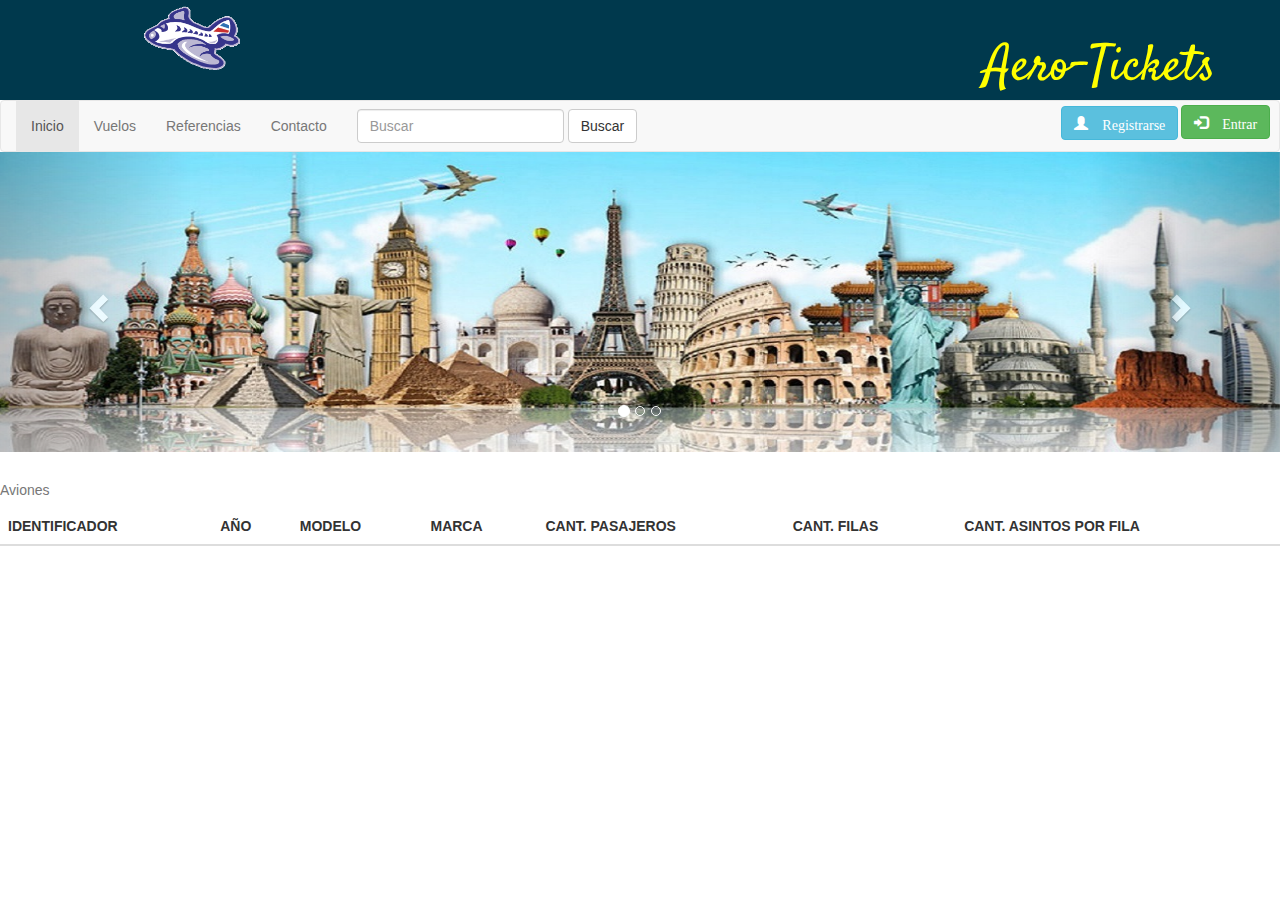
<file: web/index.html>
<!DOCTYPE html>
<!--
To change this license header, choose License Headers in Project Properties.
To change this template file, choose Tools | Templates
and open the template in the editor.
-->
<html>
    <head>
        <title>ReservacionesCR</title>
        <meta charset="UTF-8">
        <meta name="viewport" content="width=device-width, initial-scale=1.0">
        <link rel="stylesheet" href="https://maxcdn.bootstrapcdn.com/bootstrap/3.3.7/css/bootstrap.min.css">
        <script src="https://ajax.googleapis.com/ajax/libs/jquery/3.2.0/jquery.min.js"></script>
        <script src="https://maxcdn.bootstrapcdn.com/bootstrap/3.3.7/js/bootstrap.min.js"></script>
        <link href="css/estilos.css" rel="stylesheet" type="text/css"/>
        <link href="https://fonts.googleapis.com/css?family=Satisfy" rel="stylesheet">
    </head>
    <body>
        <div id="encabezado">
            <h3>Aero-Tickets</h3>
            <img src="imagenes/inicio/avion.gif" alt=""/>
        </div>
        <div id="navBar">
            <nav class="navbar navbar-default">
                <div class="container-fluid">
                    <ul class="nav navbar-nav">
                        <li class="active"><a href="#">Inicio</a></li>
                        <li><a href="#">Vuelos</a></li>
                        <li><a href="#">Referencias</a></li>
                        <li><a href="#">Contacto</a></li>
                    </ul>
                    <form class="navbar-form navbar-left">
                        <div class="form-group">
                            <input type="text" class="form-control" placeholder="Buscar">
                        </div>
                        <button type="submit" class="btn btn-default">Buscar</button>
                    </form>
                    <ul class="nav navbar-nav navbar-right" id="menuLogSign">
                        <li><button type="button" class="btn btn-info glyphicon glyphicon-user" data-toggle="modal" data-target="#myModalRegistro"> Registrarse</button></li>
                        <li><button type="button" class="btn btn-success glyphicon glyphicon-log-in" data-toggle="modal" data-target="#myModalIngreso"> Entrar</button></li>
                    </ul>
                </div>
            </nav>
        </div>  <!--Navbar-->
        <div id="myCarousel" class="banner carousel slide" data-ride="carousel">
            <ol class="carousel-indicators">
                <li data-target="#myCarousel" data-slide-to="0" class="active"></li>
                <li data-target="#myCarousel" data-slide-to="1"></li>
                <li data-target="#myCarousel" data-slide-to="2"></li>
                
            </ol>
            <div class="carousel-inner" role="listbox"> 
                <div class="item active">
                    <img src="imagenes/Banner/banner-travel.jpg" alt=""/>
                    <div class="carousel-caption">
                        <h3></h3>
                        <p></p>
                    </div>
                </div>
                <div class="item">
                    <img src="imagenes/Banner/banner-1814989_1280.jpg" alt=""/>
                    <div class="carousel-caption">
                        <h3></h3> 
                        <p></p>
                    </div>
                </div>
                <div class="item">
                    <img src="imagenes/Banner/banner.jpg" alt=""/>
                    <div class="carousel-caption">
                        <h3></h3>
                        <p></p>
                    </div>
                </div>
            </div>

            <!-- Left and right controls -->
            <a class="left carousel-control" href="#myCarousel" role="button" data-slide="prev"><span class="glyphicon glyphicon-chevron-left" aria-hidden="true"></span>
                <span class="sr-only">Anterior</span>
            </a>
            <a class="right carousel-control" href="#myCarousel" role="button" data-slide="next">
                <span class="glyphicon glyphicon-chevron-right" aria-hidden="true"></span>
                <span class="sr-only">Siguiente</span>
            </a>
        </div>  <!--Slider-->
        <div class="container">
            <!-- Modal -->
            <div class="modal fade" id="myModalRegistro" role="dialog">
                <div class="modal-dialog">
                    <!-- Modal content-->
                    <div class="modal-content">
                        <div class="modal-header">
                            <button type="button" class="close" data-dismiss="modal">&times;</button>
                            <h4 class="modal-title">Inscripción Usuario</h4>
                        </div>
                        <div class="modal-body" id="modalForm">
                            <form class="form-horizontal" role="form">
                                <div class="form-group">
                                    <label for="usuario" class="col-lg-2 control-label">Usuario</label>
                                    <div class="col-lg-2">
                                        <input type="text" class="form-control" id="usuario_sign"
                                               placeholder="Usuario">
                                    </div>
                                </div>
                                <div class="form-group">
                                    <label for="correo" class="col-lg-2 control-label">Correo</label>
                                    <div class="col-lg-2">
                                        <input type="email" class="form-control" id="correo_sign"
                                               placeholder="Email">
                                    </div>
                                </div>
                                <div class="form-group">
                                    <label for="password" class="col-lg-2 control-label">Contraseña</label>
                                    <div class="col-lg-2">
                                        <input type="password" class="form-control" id="password_sign"
                                               placeholder="Contraseña">
                                    </div>
                                </div>
                                <div class="form-group">
                                    <label for="password_confirm" class="col-lg-2 control-label">Confirmar contraseña</label>
                                    <div class="col-lg-2">
                                        <input type="password" id="password_confirm_sign" 
                                               class="form-control" placeholder="Contraseña">
                                    </div>
                                </div>
                                <div class="form-group" id="inputAux">
                                    <label for="nombre_apellidos" class="col-xs-1 control-label">Nombre</label>
                                    <div class="col-xs-3">
                                        <input type="text" id="primer_ap_sign" class="form-control" placeholder="Primer Apellido">
                                    </div>
                                    <div class="col-xs-3">
                                        <input type="text" id="segundo_ap_sign" class="form-control" placeholder="Segundo Apellido">
                                    </div>
                                    <div class="col-xs-3">
                                        <input type="text" id="nombre_sign" class="form-control" placeholder="Nombre">
                                    </div>
                                </div>
                                <div class="form-group">
                                    <label for="pais" class="col-lg-2 control-label">Nacionalidad</label>
                                    <div class="col-xs-4">
                                        <select class="form-control">
                                            <option>Elige un país</option>
                                            <option>Costa Rica</option>
                                            <option>Nicaragua</option>
                                            <option>Omán</option>
                                            <option>Sudáfrica</option>
                                            <option>Zambia</option>
                                        </select>
                                    </div>
                                </div>
                                <div class="form-group">
                                    <label for="direccion" class="col-xs-2 control-label">Dirección</label>
                                    <div class="col-xs-3">
                                        <input type="text" id="ciudad" class="form-control" placeholder="Ciudad">
                                    </div>
                                    <div class="col-xs-3">
                                        <input type="text" id="estado" class="form-control" placeholder="Estado">
                                    </div>
                                </div>
                                <div class="modal-footer buttonOpt" >
                                    <button type="button" class="btn btn-default" data-dismiss="modal">Cerrar</button>
                                    <button type="button" class="btn btn-primary">Registrarse</button>
                                </div>
                            </form>
                        </div>
                    </div>
                </div>
            </div>
        </div>  <!--Registro-->
        <div class="container">
            <!-- Modal -->
            <div class="modal fade" id="myModalIngreso" role="dialog">
                <div class="modal-dialog">
                    <!-- Modal content-->
                    <div class="modal-content">
                        <div class="modal-header">
                            <button type="button" class="close" data-dismiss="modal">&times;</button>
                            <h4 class="modal-title">Ingreso Usuario</h4>
                        </div>
                        <div class="modal-body" id="modalForm">
                            <form class="form-horizontal" role="form">
                                <div class="form-group">
                                    <label for="usuario" class="col-lg-2 control-label">Usuario</label>
                                    <div class="col-lg-2">
                                        <input type="text" class="form-control" id="usuario_sign"
                                               placeholder="Usuario">
                                    </div>
                                </div>
                                <div class="form-group">
                                    <label for="password" class="col-lg-2 control-label">Contraseña</label>
                                    <div class="col-lg-2">
                                        <input type="password" class="form-control" id="password_sign"
                                               placeholder="Contraseña">
                                    </div>
                                </div><div class="modal-footer buttonOpt" >
                                    <button type="button" class="btn btn-default" data-dismiss="modal">Cerrar</button>
                                    <button type="button" class="btn btn-primary">Ingresar</button>
                                </div>
                            </form>
                        </div>
                    </div>
                </div>
            </div>
        </div>  <!--Ingreso-->
         <div align="center">
             <table class="table table-striped">
                 <caption>Aviones</caption>
                    <thead>
                        <tr>
                            <th>IDENTIFICADOR</th>
                            <th>AÑO</th>
                            <th>MODELO</th>
                            <th>MARCA</th>
                            <th>CANT. PASAJEROS</th>
                            <th>CANT. FILAS</th>
                            <th>CANT. ASINTOS POR FILA</th>
                        </tr>
                    </thead>
                    <tbody id="listado"></tbody> <!-- donde se muestra la informacion -->
                </table>
        </div>
        <div></div>
    </body>
</html>
</file>
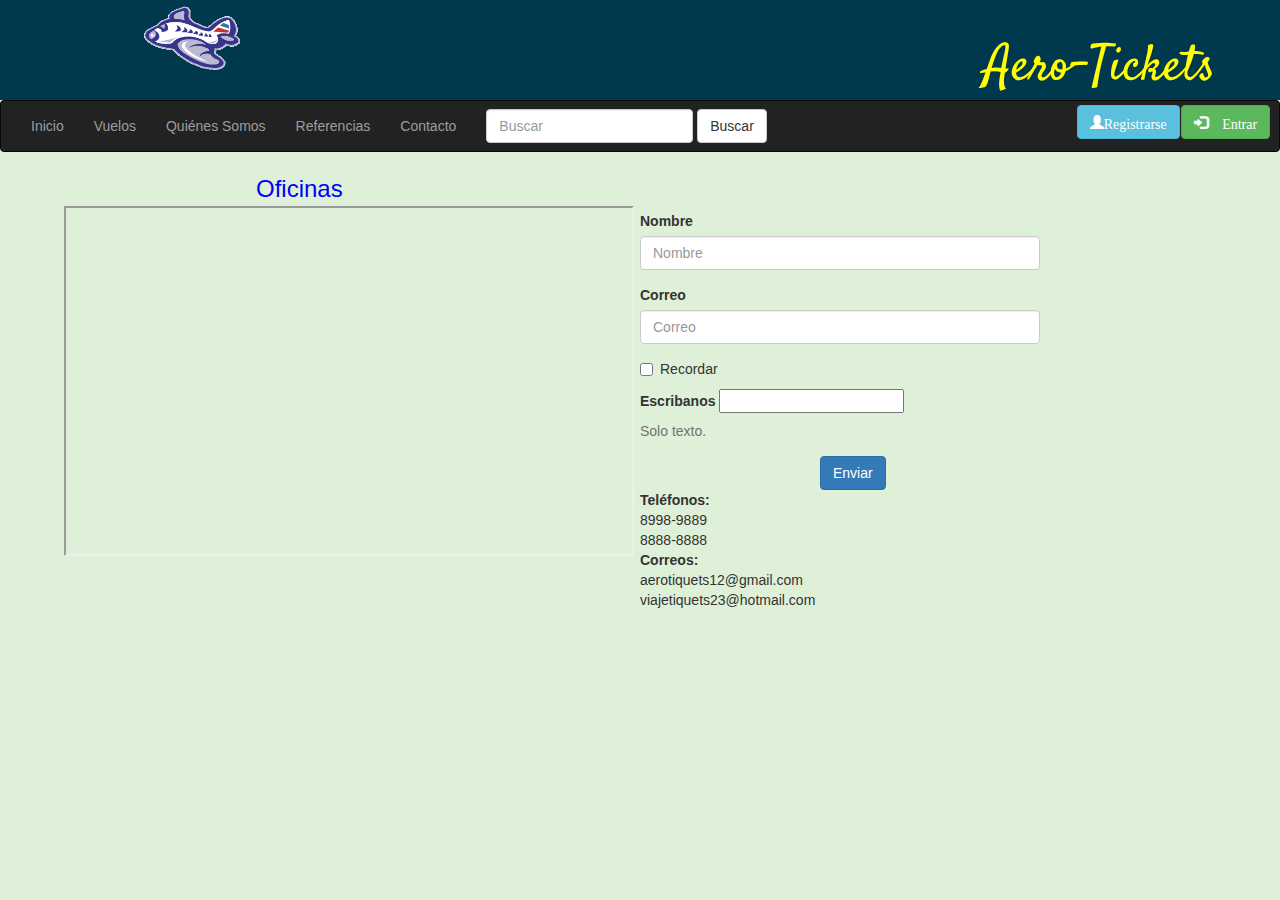
<file: web/pags/contactenos.html>
<!DOCTYPE html>
<!--
To change this license header, choose License Headers in Project Properties.
To change this template file, choose Tools | Templates
and open the template in the editor.
-->
<html>
    <head>
        <title>Contacto</title>
         <meta charset="UTF-8">
        <meta name="viewport" content="width=device-width, initial-scale=1.0">
        <link rel="stylesheet" href="https://maxcdn.bootstrapcdn.com/bootstrap/3.3.7/css/bootstrap.min.css">
        <script src="https://ajax.googleapis.com/ajax/libs/jquery/3.2.0/jquery.min.js"></script>
        <script src="https://maxcdn.bootstrapcdn.com/bootstrap/3.3.7/js/bootstrap.min.js"></script>
        <link href="../css/estilos.css" rel="stylesheet" type="text/css"/>
        <link href="https://fonts.googleapis.com/css?family=Satisfy" rel="stylesheet">
    </head>
    <body class="bg-success">
        <div id="encabezado">
            <h3>Aero-Tickets</h3>
            <img src="../imagenes/inicio/avion.gif" alt=""/>
        </div>
        <div id="navBar">
            <nav class="navbar navbar-inverse">
                <div class="container-fluid">
                    <ul class="nav navbar-nav">                        
                        <li><a href="../index.jsp">Inicio</a></li>
                        <li><a href="#">Vuelos</a></li>
                        <li><a href="quienesSomos.html">Quiénes Somos</a></li>
                        <li><a href="#">Referencias</a></li>
                        
                        <li><a href="contactenos.html">Contacto</a></li>
                    </ul>
                    <form class="navbar-form navbar-left">
                        <div class="form-group">
                            <input type="text" class="form-control" placeholder="Buscar">
                        </div>
                        <button type="submit" class="btn btn-default">Buscar</button>
                    </form>
                    <ul class="nav navbar-nav navbar-right" id="menuLogSign">
                        <li><button type="button" class="btn btn-info glyphicon glyphicon-user" data-toggle="modal" data-target="#myModalRegistro">Registrarse</button></li>
                        <li><button type="button" class="btn btn-success glyphicon glyphicon-log-in" data-toggle="modal" data-target="#myModalIngreso"> Entrar</button></li>
                    </ul>
                </div>
            </nav>
        </div>  <!--Navbar-->    
        <!----> <h3 class="modal-title oficinas">Oficinas</h3>
        <div class="mapa">
        <iframe src="https://www.google.com/maps/embed?pb=!1m18!1m12!1m3!1d62867.597373497214!2d-84.23890192212515!3d9.998277992852325!2m3!1f0!2f0!3f0!3m2!1i1024!2i768!4f13.1!3m3!1m2!1s0x8fa0f9a32e823a41%3A0xc545f9616eaf5b01!2sAeropuerto+Internacional+Juan+Santamar%C3%ADa!5e0!3m2!1ses!2scr!4v1492556102764" width="570" height="350" allowfullscreen></iframe>       
        </div>
               <div class="contacto">            
             <form>
                <div class="form-group">
                    <label for="nombre">Nombre</label>
                    <input type="text" class="form-control" id="exampleInputEmail1" placeholder="Nombre">
                </div>
                 <div class="form-group">
                     <label for="correo">Correo</label>
                     <input type="text" class="form-control" id="correo" placeholder="Correo">
                 </div>
                 <div class="checkbox">
                     <label>
                         <input type="checkbox">Recordar
                     </label>
                 </div>
                 <div class="form-group">
                     <label for="escribanos">Escribanos</label>
                     <input type="text" id="escribanos">
                     <p class="help-block">Solo texto.</p>
                 </div> 
             </form>
             <button type="submit" class="btn btn-primary enviar">Enviar</button>
             <br>
             <b> Teléfonos:</b> <br>8998-9889<br>8888-8888 <br>
             <b>Correos:</b> <br> aerotiquets12@gmail.com <br> viajetiquets23@hotmail.com <br>
        </div>
        <div class="container">
            <!-- Modal -->
            <div class="modal fade" id="myModalRegistro" role="dialog">
                <div class="modal-dialog">
                    <!-- Modal content-->
                    <div class="modal-content">
                        <div class="modal-header">
                            <button type="button" class="close" data-dismiss="modal">&times;</button>
                            <h4 class="modal-title">Inscripción Usuario</h4>
                        </div>
                        <div class="modal-body" id="modalForm">
                            <form class="form-horizontal" role="form">
                                <div class="form-group">
                                    <label for="usuario" class="col-lg-2 control-label">Usuario</label>
                                    <div class="col-lg-2">
                                        <input type="text" class="form-control" id="usuario_sign"
                                               placeholder="Usuario">
                                    </div>
                                </div>
                                <div class="form-group">
                                    <label for="correo" class="col-lg-2 control-label">Correo</label>
                                    <div class="col-lg-2">
                                        <input type="email" class="form-control" id="correo_sign"
                                               placeholder="Email">
                                    </div>
                                </div>
                                <div class="form-group">
                                    <label for="password" class="col-lg-2 control-label">Contraseña</label>
                                    <div class="col-lg-2">
                                        <input type="password" class="form-control" id="password_sign"
                                               placeholder="Contraseña">
                                    </div>
                                </div>
                                <div class="form-group">
                                    <label for="password_confirm" class="col-lg-2 control-label">Confirmar contraseña</label>
                                    <div class="col-lg-2">
                                        <input type="password" id="password_confirm_sign" 
                                               class="form-control" placeholder="Contraseña">
                                    </div>
                                </div>
                                <div class="form-group" id="inputAux">
                                    <label for="nombre_apellidos" class="col-xs-1 control-label">Nombre</label>
                                    <div class="col-xs-3">
                                        <input type="text" id="primer_ap_sign" class="form-control" placeholder="Primer Apellido">
                                    </div>
                                    <div class="col-xs-3">
                                        <input type="text" id="segundo_ap_sign" class="form-control" placeholder="Segundo Apellido">
                                    </div>
                                    <div class="col-xs-3">
                                        <input type="text" id="nombre_sign" class="form-control" placeholder="Nombre">
                                    </div>
                                </div>
                                <div class="form-group">
                                    <label for="pais" class="col-lg-2 control-label">Nacionalidad</label>
                                    <div class="col-xs-4">
                                        <select class="form-control">
                                            <option>Elige un país</option>
                                            <option>Costa Rica</option>
                                            <option>Nicaragua</option>
                                            <option>Omán</option>
                                            <option>Sudáfrica</option>
                                            <option>Zambia</option>
                                        </select>
                                    </div>
                                </div>
                                <div class="form-group">
                                    <label for="direccion" class="col-xs-2 control-label">Dirección</label>
                                    <div class="col-xs-3">
                                        <input type="text" id="ciudad" class="form-control" placeholder="Ciudad">
                                    </div>
                                </div>
                                <div class="modal-footer buttonOpt" >
                                    <button type="button" class="btn btn-default" data-dismiss="modal">Cerrar</button>
                                    <button type="button" class="btn btn-primary">Registrarse</button>
                                </div>
                            </form>
                        </div>
                    </div>
                </div>
            </div>
        </div>  <!--Registro-->
        <div class="container">
            <!-- Modal -->
            <div class="modal fade" id="myModalIngreso" role="dialog">
                <div class="modal-dialog">
                    <!-- Modal content-->
                    <div class="modal-content">
                        <div class="modal-header">
                            <button type="button" class="close" data-dismiss="modal">&times;</button>
                            <h4 class="modal-title">Ingreso Usuario</h4>
                        </div>
                        <div class="modal-body" id="modalForm">
                            <form class="form-horizontal" role="form">
                                <div class="form-group">
                                    <label for="usuario" class="col-lg-2 control-label">Usuario</label>
                                    <div class="col-lg-2">
                                        <input type="text" class="form-control" id="usuario_sign"
                                               placeholder="Usuario">
                                    </div>
                                </div>
                                <div class="form-group">
                                    <label for="password" class="col-lg-2 control-label">Contraseña</label>
                                    <div class="col-lg-2">
                                        <input type="password" class="form-control" id="password_sign"
                                               placeholder="Contraseña">
                                    </div>
                                </div><div class="modal-footer buttonOpt" >
                                    <button type="button" class="btn btn-default" data-dismiss="modal">Cerrar</button>
                                    <button type="button" class="btn btn-primary">Ingresar</button>
                                </div>
                            </form>
                        </div>
                    </div>
                </div>
            </div>
        </div>  <!--Ingreso-->
    </body>
</html>
</file>
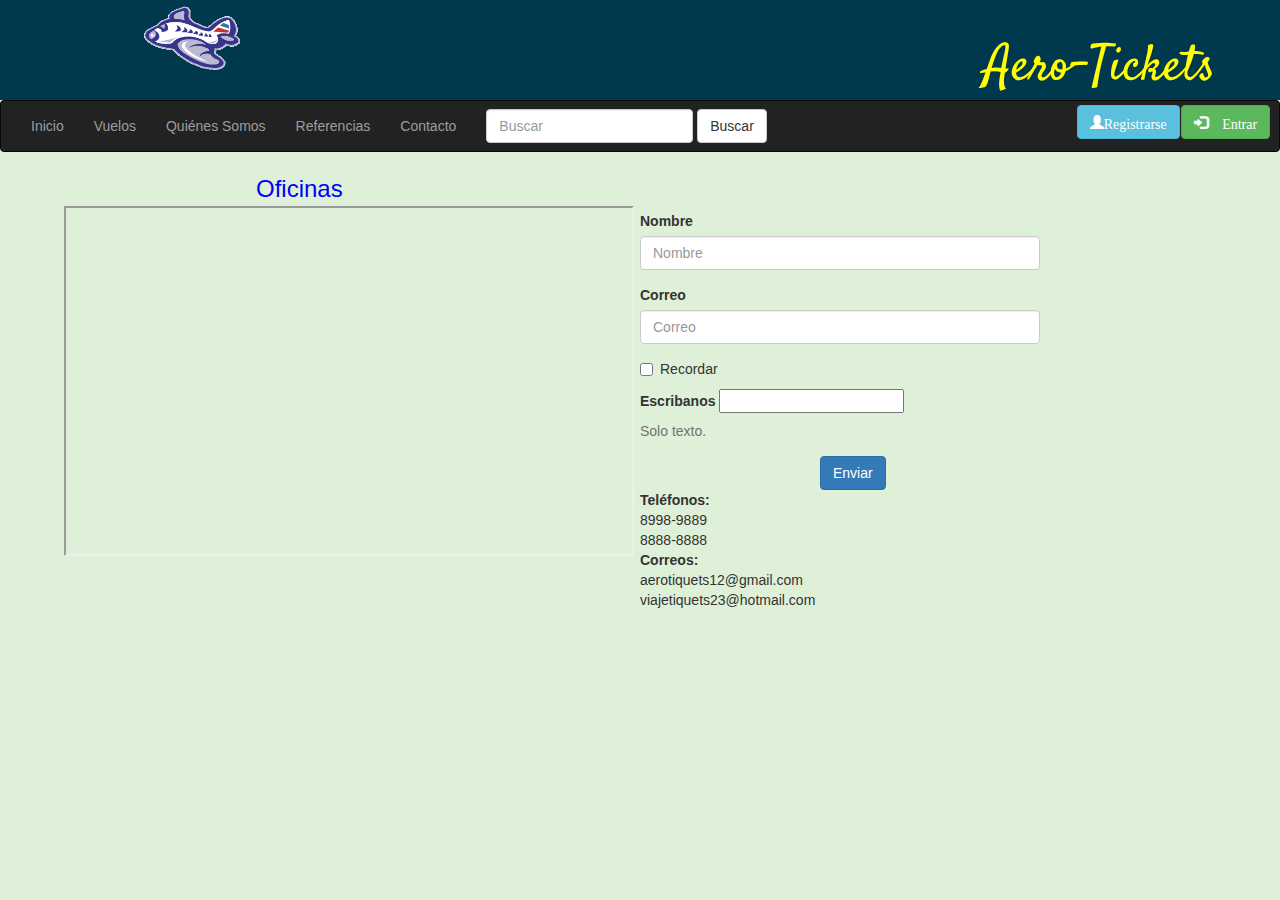
<file: web/pags/ContactenosJSP.html>
<!DOCTYPE html>
<!--
To change this license header, choose License Headers in Project Properties.
To change this template file, choose Tools | Templates
and open the template in the editor.
-->
<html>
    <head>
        <title>Contacto</title>
         <meta charset="UTF-8">
        <meta name="viewport" content="width=device-width, initial-scale=1.0">
        <link rel="stylesheet" href="https://maxcdn.bootstrapcdn.com/bootstrap/3.3.7/css/bootstrap.min.css">
        <script src="https://ajax.googleapis.com/ajax/libs/jquery/3.2.0/jquery.min.js"></script>
        <script src="https://maxcdn.bootstrapcdn.com/bootstrap/3.3.7/js/bootstrap.min.js"></script>
        <link href="../css/estilos.css" rel="stylesheet" type="text/css"/>
        <link href="https://fonts.googleapis.com/css?family=Satisfy" rel="stylesheet">
    </head>
    <body class="bg-success">
        <div id="encabezado">
            <h3>Aero-Tickets</h3>
            <img src="../imagenes/inicio/avion.gif" alt=""/>
        </div>
        <div id="navBar">
            <nav class="navbar navbar-inverse">
                <div class="container-fluid">
                    <ul class="nav navbar-nav">                        
                        <li><a href="../InicioJSP.jsp">Inicio</a></li>
                        <li><a href="#">Vuelos</a></li>
                        <li><a href="QuienesSomosJSP.html">Quiénes Somos</a></li>
                        <li><a href="#">Referencias</a></li>
                        
                        <li><a href="ContactenosJSP.html">Contacto</a></li>
                    </ul>
                    <form class="navbar-form navbar-left">
                        <div class="form-group">
                            <input type="text" class="form-control" placeholder="Buscar">
                        </div>
                        <button type="submit" class="btn btn-default">Buscar</button>
                    </form>
                    <ul class="nav navbar-nav navbar-right" id="menuLogSign">
                        <li><button type="button" class="btn btn-info glyphicon glyphicon-user" data-toggle="modal" data-target="#myModalRegistro">Registrarse</button></li>
                        <li><button type="button" class="btn btn-success glyphicon glyphicon-log-in" data-toggle="modal" data-target="#myModalIngreso"> Entrar</button></li>
                    </ul>
                </div>
            </nav>
        </div>  <!--Navbar-->    
        <!----> <h3 class="modal-title oficinas">Oficinas</h3>
        <div class="mapa">
        <iframe src="https://www.google.com/maps/embed?pb=!1m18!1m12!1m3!1d62867.597373497214!2d-84.23890192212515!3d9.998277992852325!2m3!1f0!2f0!3f0!3m2!1i1024!2i768!4f13.1!3m3!1m2!1s0x8fa0f9a32e823a41%3A0xc545f9616eaf5b01!2sAeropuerto+Internacional+Juan+Santamar%C3%ADa!5e0!3m2!1ses!2scr!4v1492556102764" width="570" height="350" allowfullscreen></iframe>       
        </div>
               <div class="contacto">            
             <form>
                <div class="form-group">
                    <label for="nombre">Nombre</label>
                    <input type="text" class="form-control" id="exampleInputEmail1" placeholder="Nombre">
                </div>
                 <div class="form-group">
                     <label for="correo">Correo</label>
                     <input type="text" class="form-control" id="correo" placeholder="Correo">
                 </div>
                 <div class="checkbox">
                     <label>
                         <input type="checkbox">Recordar
                     </label>
                 </div>
                 <div class="form-group">
                     <label for="escribanos">Escribanos</label>
                     <input type="text" id="escribanos">
                     <p class="help-block">Solo texto.</p>
                 </div> 
             </form>
             <button type="submit" class="btn btn-primary enviar">Enviar</button>
             <br>
             <b> Teléfonos:</b> <br>8998-9889<br>8888-8888 <br>
             <b>Correos:</b> <br> aerotiquets12@gmail.com <br> viajetiquets23@hotmail.com <br>
        </div>
        <div class="container">
            <!-- Modal -->
            <div class="modal fade" id="myModalRegistro" role="dialog">
                <div class="modal-dialog">
                    <!-- Modal content-->
                    <div class="modal-content">
                        <div class="modal-header">
                            <button type="button" class="close" data-dismiss="modal">&times;</button>
                            <h4 class="modal-title">Inscripción Usuario</h4>
                        </div>
                        <div class="modal-body" id="modalForm">
                            <form class="form-horizontal" role="form">
                                <div class="form-group">
                                    <label for="usuario" class="col-lg-2 control-label">Usuario</label>
                                    <div class="col-lg-2">
                                        <input type="text" class="form-control" id="usuario_sign"
                                               placeholder="Usuario">
                                    </div>
                                </div>
                                <div class="form-group">
                                    <label for="correo" class="col-lg-2 control-label">Correo</label>
                                    <div class="col-lg-2">
                                        <input type="email" class="form-control" id="correo_sign"
                                               placeholder="Email">
                                    </div>
                                </div>
                                <div class="form-group">
                                    <label for="password" class="col-lg-2 control-label">Contraseña</label>
                                    <div class="col-lg-2">
                                        <input type="password" class="form-control" id="password_sign"
                                               placeholder="Contraseña">
                                    </div>
                                </div>
                                <div class="form-group">
                                    <label for="password_confirm" class="col-lg-2 control-label">Confirmar contraseña</label>
                                    <div class="col-lg-2">
                                        <input type="password" id="password_confirm_sign" 
                                               class="form-control" placeholder="Contraseña">
                                    </div>
                                </div>
                                <div class="form-group" id="inputAux">
                                    <label for="nombre_apellidos" class="col-xs-1 control-label">Nombre</label>
                                    <div class="col-xs-3">
                                        <input type="text" id="primer_ap_sign" class="form-control" placeholder="Primer Apellido">
                                    </div>
                                    <div class="col-xs-3">
                                        <input type="text" id="segundo_ap_sign" class="form-control" placeholder="Segundo Apellido">
                                    </div>
                                    <div class="col-xs-3">
                                        <input type="text" id="nombre_sign" class="form-control" placeholder="Nombre">
                                    </div>
                                </div>
                                <div class="form-group">
                                    <label for="pais" class="col-lg-2 control-label">Nacionalidad</label>
                                    <div class="col-xs-4">
                                        <select class="form-control">
                                            <option>Elige un país</option>
                                            <option>Costa Rica</option>
                                            <option>Nicaragua</option>
                                            <option>Omán</option>
                                            <option>Sudáfrica</option>
                                            <option>Zambia</option>
                                        </select>
                                    </div>
                                </div>
                                <div class="form-group">
                                    <label for="direccion" class="col-xs-2 control-label">Dirección</label>
                                    <div class="col-xs-3">
                                        <input type="text" id="ciudad" class="form-control" placeholder="Ciudad">
                                    </div>
                                </div>
                                <div class="modal-footer buttonOpt" >
                                    <button type="button" class="btn btn-default" data-dismiss="modal">Cerrar</button>
                                    <button type="button" class="btn btn-primary">Registrarse</button>
                                </div>
                            </form>
                        </div>
                    </div>
                </div>
            </div>
        </div>  <!--Registro-->
        <div class="container">
            <!-- Modal -->
            <div class="modal fade" id="myModalIngreso" role="dialog">
                <div class="modal-dialog">
                    <!-- Modal content-->
                    <div class="modal-content">
                        <div class="modal-header">
                            <button type="button" class="close" data-dismiss="modal">&times;</button>
                            <h4 class="modal-title">Ingreso Usuario</h4>
                        </div>
                        <div class="modal-body" id="modalForm">
                            <form class="form-horizontal" role="form">
                                <div class="form-group">
                                    <label for="usuario" class="col-lg-2 control-label">Usuario</label>
                                    <div class="col-lg-2">
                                        <input type="text" class="form-control" id="usuario_sign"
                                               placeholder="Usuario">
                                    </div>
                                </div>
                                <div class="form-group">
                                    <label for="password" class="col-lg-2 control-label">Contraseña</label>
                                    <div class="col-lg-2">
                                        <input type="password" class="form-control" id="password_sign"
                                               placeholder="Contraseña">
                                    </div>
                                </div><div class="modal-footer buttonOpt" >
                                    <button type="button" class="btn btn-default" data-dismiss="modal">Cerrar</button>
                                    <button type="button" class="btn btn-primary">Ingresar</button>
                                </div>
                            </form>
                        </div>
                    </div>
                </div>
            </div>
        </div>  <!--Ingreso-->
    </body>
</html>
</file>
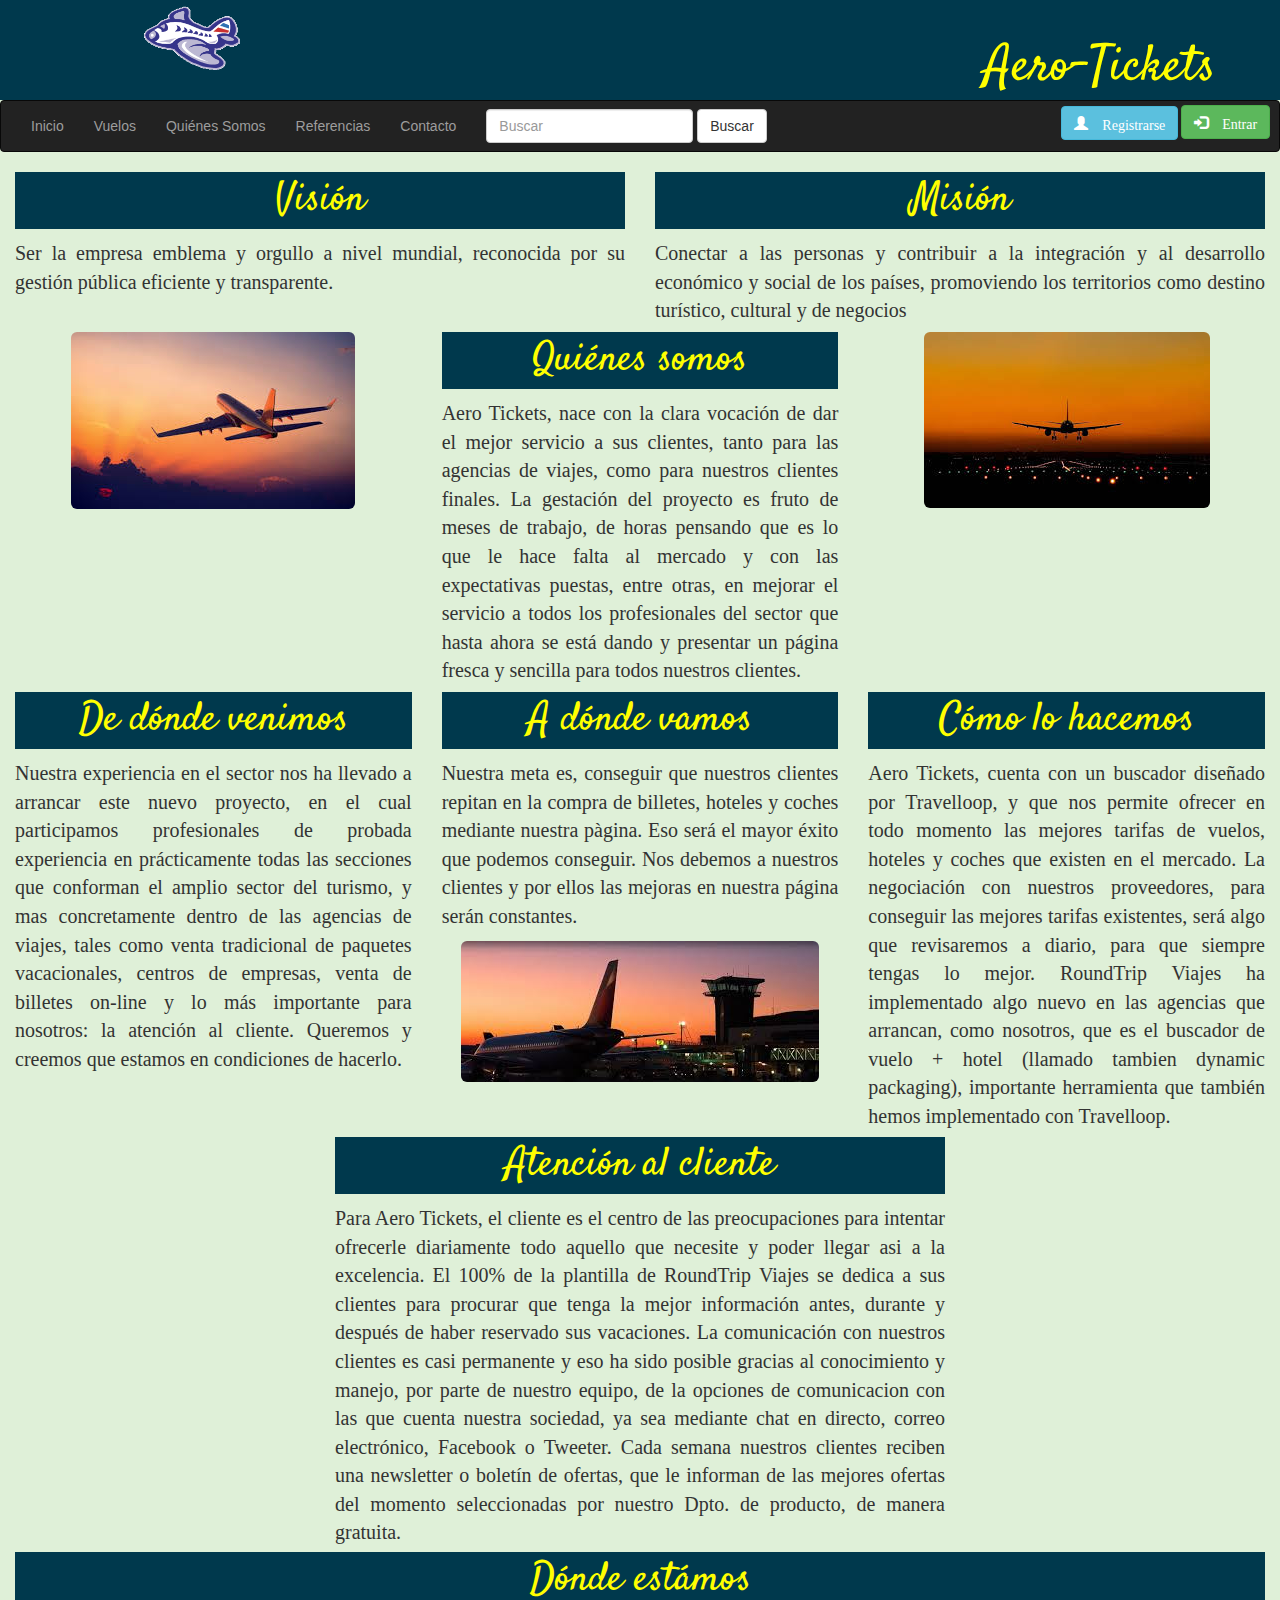
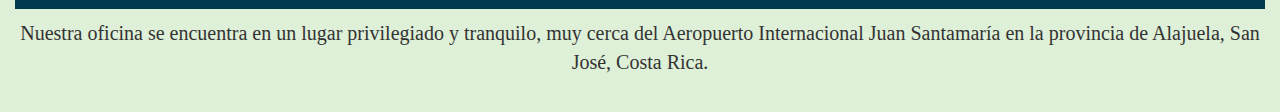
<file: web/pags/QuienesSomosJSP.html>
<!DOCTYPE html>
<!--
To change this license header, choose License Headers in Project Properties.
To change this template file, choose Tools | Templates
and open the template in the editor.
-->
<html>
    <head>
        <title>ReservacionesCR</title>
        <meta charset="UTF-8">
        <meta name="viewport" content="width=device-width, user-scalable=no, initial-scale=1.0, maximum-scale=1.0, minimum-scale=1.0">
        <link rel="stylesheet" href="https://maxcdn.bootstrapcdn.com/bootstrap/3.3.7/css/bootstrap.min.css">
        <script src="https://ajax.googleapis.com/ajax/libs/jquery/3.2.0/jquery.min.js"></script>
        <script src="https://maxcdn.bootstrapcdn.com/bootstrap/3.3.7/js/bootstrap.min.js"></script>
        <link href="https://fonts.googleapis.com/css?family=Satisfy" rel="stylesheet">
        <link href="../css/estilos.css" rel="stylesheet" type="text/css"/>
    </head>
    <body class="bg-success">
        <div id="encabezado">
            <h3>Aero-Tickets</h3>
            <img src="../imagenes/inicio/avion.gif" alt=""/>
        </div>
        <div id="navBar">
            <nav class="navbar navbar-inverse" role="navigation">
                <div class="navbar-header">
                    <button type="button" class="navbar-toggle" data-toggle="collapse"
                            data-target=".navbar-ex1-collapse">
                        <span class="sr-only">Desplegar navegación</span>
                        <span class="icon-bar"></span>
                        <span class="icon-bar"></span>
                        <span class="icon-bar"></span>
                    </button>
                </div>
                <div class="collapse navbar-collapse navbar-ex1-collapse">
                    <ul class="nav navbar-nav">
                        <li><a href="../InicioJSP.jsp">Inicio</a></li>
                        <li><a href="#">Vuelos</a></li>
                        <li><a href="QuienesSomosJSP.html">Quiénes Somos</a></li>
                        <li><a href="#">Referencias</a></li>
                        <li><a href="ContactenosJSP.html">Contacto</a></li>
                    </ul>
                    <form class="navbar-form navbar-left">
                        <div class="form-group">
                            <input type="text" class="form-control" placeholder="Buscar">
                        </div>
                        <button type="submit" class="btn btn-default">Buscar</button>
                    </form>
                    <ul class="nav navbar-nav navbar-right" id="menuLogSign">
                        <li><button type="button" class="btn btn-info glyphicon glyphicon-user" data-toggle="modal" data-target="#myModalRegistro"> Registrarse</button></li>
                        <li><button type="button" class="btn btn-success glyphicon glyphicon-log-in" data-toggle="modal" data-target="#myModalIngreso"> Entrar</button></li>
                    </ul>
                </div>
            </nav>
        </div>  <!--Navbar-->
        <div class="container">
            <!-- Modal -->
            <div class="modal fade" id="myModalRegistro" role="dialog">
                <div class="modal-dialog">
                    <!-- Modal content-->
                    <div class="modal-content">
                        <div class="modal-header">
                            <button type="button" class="close" data-dismiss="modal">&times;</button>
                            <h4 class="modal-title">Inscripción Usuario</h4>
                        </div>
                        <div class="modal-body" id="modalForm">
                            <form class="form-horizontal" role="form">
                                <div class="form-group">
                                    <label for="usuario" class="col-lg-2 control-label">Usuario</label>
                                    <div class="col-lg-2">
                                        <input type="text" class="form-control" id="usuario_sign"
                                               placeholder="Usuario">
                                    </div>
                                </div>
                                <div class="form-group">
                                    <label for="correo" class="col-lg-2 control-label">Correo</label>
                                    <div class="col-lg-2">
                                        <input type="email" class="form-control" id="correo_sign"
                                               placeholder="Email">
                                    </div>
                                </div>
                                <div class="form-group">
                                    <label for="password" class="col-lg-2 control-label">Contraseña</label>
                                    <div class="col-lg-2">
                                        <input type="password" class="form-control" id="password_sign"
                                               placeholder="Contraseña">
                                    </div>
                                </div>
                                <div class="form-group">
                                    <label for="password_confirm" class="col-lg-2 control-label">Confirmar contraseña</label>
                                    <div class="col-lg-2">
                                        <input type="password" id="password_confirm_sign" 
                                               class="form-control" placeholder="Contraseña">
                                    </div>
                                </div>
                                <div class="form-group" id="inputAux">
                                    <label for="nombre_apellidos" class="col-xs-1 control-label">Nombre</label>
                                    <div class="col-xs-3">
                                        <input type="text" id="primer_ap_sign" class="form-control" placeholder="Primer Apellido">
                                    </div>
                                    <div class="col-xs-3">
                                        <input type="text" id="segundo_ap_sign" class="form-control" placeholder="Segundo Apellido">
                                    </div>
                                    <div class="col-xs-3">
                                        <input type="text" id="nombre_sign" class="form-control" placeholder="Nombre">
                                    </div>
                                </div>
                                <div class="form-group">
                                    <label for="pais" class="col-lg-2 control-label">Nacionalidad</label>
                                    <div class="col-xs-4">
                                        <select class="form-control">
                                            <option>Elige un país</option>
                                            <option>Costa Rica</option>
                                            <option>Nicaragua</option>
                                            <option>Omán</option>
                                            <option>Sudáfrica</option>
                                            <option>Zambia</option>
                                        </select>
                                    </div>
                                </div>
                                <div class="form-group">
                                    <label for="direccion" class="col-xs-2 control-label">Dirección</label>
                                    <div class="col-xs-3">
                                        <input type="text" id="ciudad" class="form-control" placeholder="Ciudad">
                                    </div>
                                </div>
                                <div class="modal-footer buttonOpt" >
                                    <button type="button" class="btn btn-default" data-dismiss="modal">Cerrar</button>
                                    <button type="button" class="btn btn-primary">Registrarse</button>
                                </div>
                            </form>
                        </div>
                    </div>
                </div>
            </div>
        </div>  <!--Registro-->
        <div class="container">
            <!-- Modal -->
            <div class="modal fade" id="myModalIngreso" role="dialog">
                <div class="modal-dialog">
                    <!-- Modal content-->
                    <div class="modal-content">
                        <div class="modal-header">
                            <button type="button" class="close" data-dismiss="modal">&times;</button>
                            <h4 class="modal-title">Ingreso Usuario</h4>
                        </div>
                        <div class="modal-body" id="modalForm">
                            <form class="form-horizontal" role="form">
                                <div class="form-group">
                                    <label for="usuario" class="col-lg-2 control-label">Usuario</label>
                                    <div class="col-lg-2">
                                        <input type="text" class="form-control" id="usuario_sign"
                                               placeholder="Usuario">
                                    </div>
                                </div>
                                <div class="form-group">
                                    <label for="password" class="col-lg-2 control-label">Contraseña</label>
                                    <div class="col-lg-2">
                                        <input type="password" class="form-control" id="password_sign"
                                               placeholder="Contraseña">
                                    </div>
                                </div><div class="modal-footer buttonOpt" >
                                    <button type="button" class="btn btn-default" data-dismiss="modal">Cerrar</button>
                                    <button type="button" class="btn btn-primary">Ingresar</button>
                                </div>
                            </form>
                        </div>
                    </div>
                </div>
            </div>
        </div>  <!--Ingreso-->
        <div class="col-sm-6 col-md-6 col-lg-6 espacio1 bg-success">
            <p class="titulos1">Visión</p>
            <p class="texto">
                Ser la empresa emblema y orgullo a nivel mundial,
                reconocida por su gestión pública eficiente y transparente.</p>
        </div>

        <div class="col-sm-6 col-md-6 col-lg-6 espacio1 bg-success">
            <p class="titulos1">Misión</p>
            <p class="texto">
                Conectar a las personas y contribuir a la integración y al desarrollo 
                económico y social de los países, promoviendo los territorios como 
                destino turístico, cultural y de negocios</p>
        </div>
        <br></br>
        <div class="col-sm-4 col-md-4 col-lg-4 espacio2 bg-success" >
            <img class="img-rounded center-block" src="../imagenes/Extras/imagen3.jpg" alt=""/>
        </div>
        <div class="col-sm-4 col-md-4 col-lg-4 espacio2 bg-success">
            <p class="titulos2">Quiénes somos</p>
            <p class="texto">   
                Aero Tickets, nace con la clara vocación de dar el mejor servicio 
                a sus clientes, tanto para las agencias de viajes, como para nuestros 
                clientes finales. La gestación del proyecto es fruto de meses de trabajo, 
                de horas pensando que es lo que le hace falta al mercado y con las expectativas 
                puestas, entre otras, en mejorar el servicio a todos los profesionales del 
                sector que hasta ahora se está dando y presentar un página fresca y sencilla 
                para todos nuestros clientes.</p>
        </div>
        <div class="col-sm-4 col-md-4 col-lg-4 espacio2 bg-success" >
            <img class="img-rounded center-block" src="../imagenes/Extras/imagen1.jpg" alt=""/>
        </div>
        <br></br>
        <div class="col-sm-4 col-md-4 espacio3 col-lg-4 bg-success">
            <p class="titulos1">De dónde venimos</p>
            <p class="texto">   
                Nuestra experiencia en el sector nos ha llevado a arrancar este nuevo proyecto, 
                en el cual participamos profesionales de probada experiencia en prácticamente 
                todas las secciones que conforman el amplio sector del turismo, y mas concretamente 
                dentro de las agencias de viajes, tales como venta tradicional de paquetes vacacionales, 
                centros de empresas, venta de billetes on-line y lo más importante para nosotros: 
                la atención al cliente. Queremos y creemos que estamos en condiciones de hacerlo.</p>
        </div>
        <div class="col-sm-4 col-md-4 espacio3 col-lg-4 bg-success">
            <p class="titulos1">A dónde vamos</p>
            <p class="texto">   
                Nuestra meta es, conseguir que nuestros clientes repitan en la compra de billetes, 
                hoteles y coches mediante nuestra pàgina. Eso será el mayor éxito que podemos conseguir. 
                Nos debemos a nuestros clientes y por ellos las mejoras en nuestra página serán 
                constantes.</p>
            <img class="img-rounded center-block" src="../imagenes/Extras/imagen2.jpg" alt=""/> 
        </div>
        <div class="col-sm-4 col-md-4 espacio3 col-lg-4 bg-success">
            <p class="titulos1">Cómo lo hacemos</p>
            <p class="texto">   
                Aero Tickets, cuenta con un buscador diseñado por Travelloop, y que nos permite 
                ofrecer en todo momento las mejores tarifas de vuelos, hoteles y coches que existen 
                en el mercado. La negociación con nuestros proveedores, para conseguir las mejores 
                tarifas existentes, será algo que revisaremos a diario, para que siempre tengas lo 
                mejor. RoundTrip Viajes ha implementado algo nuevo en las agencias que arrancan, 
                como nosotros, que es el buscador de vuelo + hotel (llamado tambien dynamic packaging), 
                importante herramienta que también hemos implementado con Travelloop.</p>
        </div>
        <div class="col-sm-3 col-md-3 col-lg-3 espacio4 bg-success" ></div>
        <div class="col-sm-6 col-md-6 col-lg-6 espacio4 bg-success">
            <p class="titulos2">Atención al cliente</p>
            <p class="texto">   
                Para Aero Tickets, el cliente es el centro de las preocupaciones para intentar 
                ofrecerle diariamente todo aquello que necesite y poder llegar asi a la excelencia. 
                El 100% de la plantilla de RoundTrip Viajes se dedica a sus clientes para procurar 
                que tenga la mejor información antes, durante y después de haber reservado sus 
                vacaciones. La comunicación con nuestros clientes es casi permanente y eso ha sido 
                posible gracias al conocimiento y manejo, por parte de nuestro equipo, de la 
                opciones de comunicacion con las que cuenta nuestra sociedad, ya sea mediante chat 
                en directo, correo electrónico, Facebook o Tweeter. Cada semana nuestros clientes 
                reciben una newsletter o boletín de ofertas, que le informan de las mejores ofertas 
                del momento seleccionadas por nuestro Dpto. de producto, de manera gratuita.</p>
        </div>
        <div class="col-sm-3 col-md-3 col-lg-3 espacio4 bg-success" ></div>
       <div class="col-sm-12 col-md-12 col-lg-12 espacio1 bg-success">
            <p class="titulos1">Dónde estámos</p>
            <p class="texto1">   
                Nuestra oficina se encuentra en un lugar privilegiado y tranquilo, muy cerca del 
                Aeropuerto Internacional Juan Santamaría en la provincia de Alajuela, San José, Costa Rica.</p>
        </div>

    </body>
</html>
</file>
<file: web/css/estilos.css>
/*
To change this license header, choose License Headers in Project Properties.
To change this template file, choose Tools | Templates
and open the template in the editor.
*/
/* 
    Created on : 14/04/2017, 06:18:01 PM
    Author     : admin
*/

*{
    margin: 0;
    padding: 0;
}

#encabezado{
    position: relative;
    background-color: #00394d;
    padding-left: 0;
    padding-right: 0;
    height: 100px;
}

#contenedor{
    margin-left: 5%;
    margin-right: 5%;
    margin-bottom: 10%;
    width: 90%;
}

#encabezado h3{
    position:absolute; right: 5%; top: 20%;
    color: yellow;
    font-size: 50px;
    font-family: 'Satisfy', cursive;
}

#encabezado img{
    position: absolute;
    height: 100%;
}

#navBar{
    position: relative;
    width: 100%
}

#menuLogSign button{
    margin-top: 3%;
    left: -10%;
}

#tabla{
     width: 100%;
}
/**************************************************/

#modalForm{
    position: relative; left: 3%;
}

#modalForm input{
    position: relative;
    margin-right: 2%;
    width: 300%;
}

.glyphiconIngreso{
    left: 305%;
    top: -20px;
}

.userIngreso{
    position: relative; left: 30%;
    width: 35%;
    height: 35%;
    padding-bottom: 10%;
}

#inputAux label{
    margin-right: 5%;
}

#inputAux input{
    width: 120%;
}

.buttonOpt{
    width: 598px;
    margin-left: -5.8%;
}

.sizeLabel{
    width: 20%
}

.buttonDate{
    position: relative;
    left: 135%;
    top: -0.3px;
}

#mesajeLogin, #mesageRegistro{
    margin-left: -18px;
    width: 100%;
}

/**************************************************/


.banner{
    position: relative; top: -20px;
    left: 0;
    height: 300px;
    width: 100%;
}
  .carousel-inner > .item > img{
      width: 100%;
      height: 300px;
  }
  
  
  /**************************************************/
  
  .mapa{
    margin-left: 5%;
}

.contacto{
    width:400px;
    height:0;
    position: relative; top:-350px; left: 50%;
    
}
.oficinas{
    position: relative; top:0; left:20%; 
    color: blue;
    width: 100px;
}
.piedepagina{
    position: relative; top:0px; left: 0%;
}

.enviar{
    position: relative; top:0; left: 45%;
}

/**************************************************/

.texto{
    width: 100%;
    text-align: justify;
    font-family: 'Tangerine', serif;
    font-size: 20px;
}

.texto1{
    width: 100%;
    text-align: center;
    font-family: 'Tangerine', serif;
    font-size: 20px;
}
.titulos1{
    width: 100%;
    text-align: center;
    background: #00394d;
    font-family: 'Satisfy', cursive;
    font-size: 40px;
    color: yellow;
}
.titulos2{
    text-align: center;
    background: #00394d;
    font-family: 'Satisfy', cursive;
    font-size: 40px;
    color: yellow;
}
.espacio1{
    height:160px;
}
.espacio2{
    height:360px;
}
.espacio3{
    height:445px;
}
.espacio4{
    height:415px;
}
/**************************************************/
#contenedorLugares{
    font-family: 'Lobster', cursive;
    margin-left: 5%;
    color:seagreen;
}

#contenedorLugares li{
    float: left;
    margin-left: 10px;
    position: relative;
    width: 18%;
    color:#00394d;
}

#contenedorLugares a{
    color:#00394d;
    text-decoration:none;
}

#contenedorLugares img{
    width: 200px;
    height: 150px;
}

@media screen and (min-width: 1000px) {
.custom-collapse .collapse{
            display:block;
      }
}

/**************************************************/
.panel-id{
    background: #08c;
    height: 55px;
}

.panel{
    position: relative;
    width: 90%;
    text-align: left;
    border: 2px solid black;
}
.panel td{
    border: 2px solid whitesmoke;
}

.cerrar a{
    text-decoration:none;
    color: white;
}


/* Footer 
-------------------------------------------------- */
</file>
